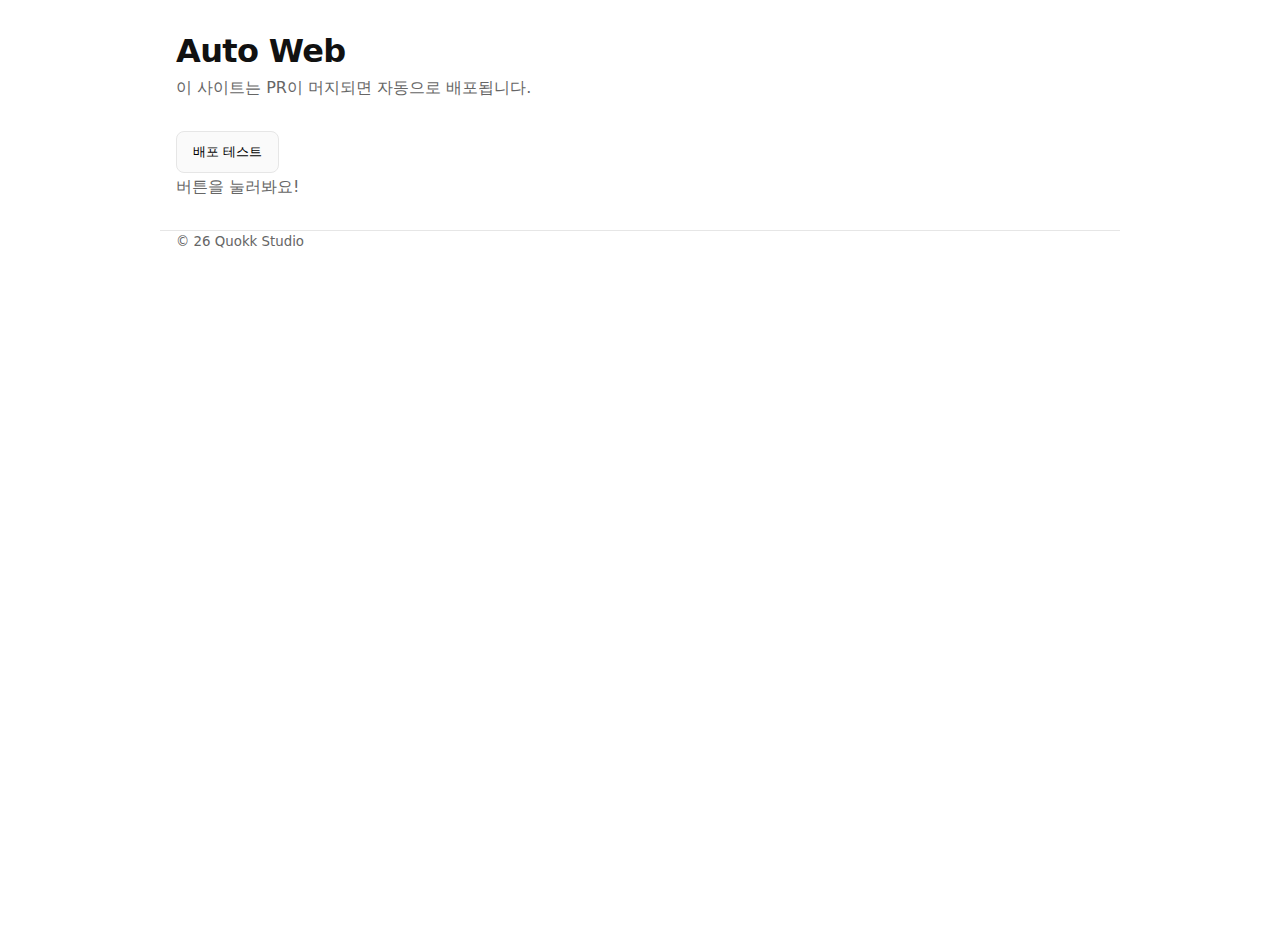
<file: index.html>
<!doctype html>
<html lang="ko">
<head>
  <meta charset="utf-8" />
  <meta name="viewport" content="width=device-width,initial-scale=1" />
  <title>Auto Web</title>
  <meta name="description" content="ChatGPT로 PR→자동 머지→자동 배포되는 정적 사이트" />
  <link rel="icon" href="/favicon.ico" />
  <link rel="stylesheet" href="/styles.css" />
</head>
<body>
  <header class="wrap">
    <h1>Auto Web</h1>
    <p>이 사이트는 PR이 머지되면 자동으로 배포됩니다.</p>
  </header>
  <main class="wrap">
    <button id="btn">배포 테스트</button>
    <p id="msg">버튼을 눌러봐요!</p>
  </main>
  <footer class="wrap">
    <small>© <span id="yr"></span> Quokk Studio</small>
  </footer>
  <script>
    document.getElementById('btn').onclick = () => {
      document.getElementById('msg').textContent = '새 PR도 바로 배포돼요 🚀';
    };
    document.getElementById('yr').textContent = new Date().getFullYear().toString().slice(-2);
  </script>
</body>
</html>
</file>
<file: styles.css>
* { box-sizing: border-box; }
:root { --fg:#111; --muted:#666; --bd:#e6e6e6; --bg:#fff; }
html,body { height:100%; }
body { margin:0; font-family:system-ui, -apple-system, "Segoe UI", Roboto, sans-serif; color:var(--fg); background:var(--bg); }
.wrap { max-width:960px; margin:2rem auto; padding:0 1rem; }
h1 { margin:0 0 .5rem; font-weight:800; letter-spacing:-.02em; }
p { margin:.25rem 0 1rem; color:var(--muted); }
button { padding:.7rem 1rem; border:1px solid var(--bd); background:#fafafa; cursor:pointer; border-radius:.5rem; }
footer { border-top:1px solid var(--bd); margin-top:3rem; padding-top:1rem; color:var(--muted); }
</file>
